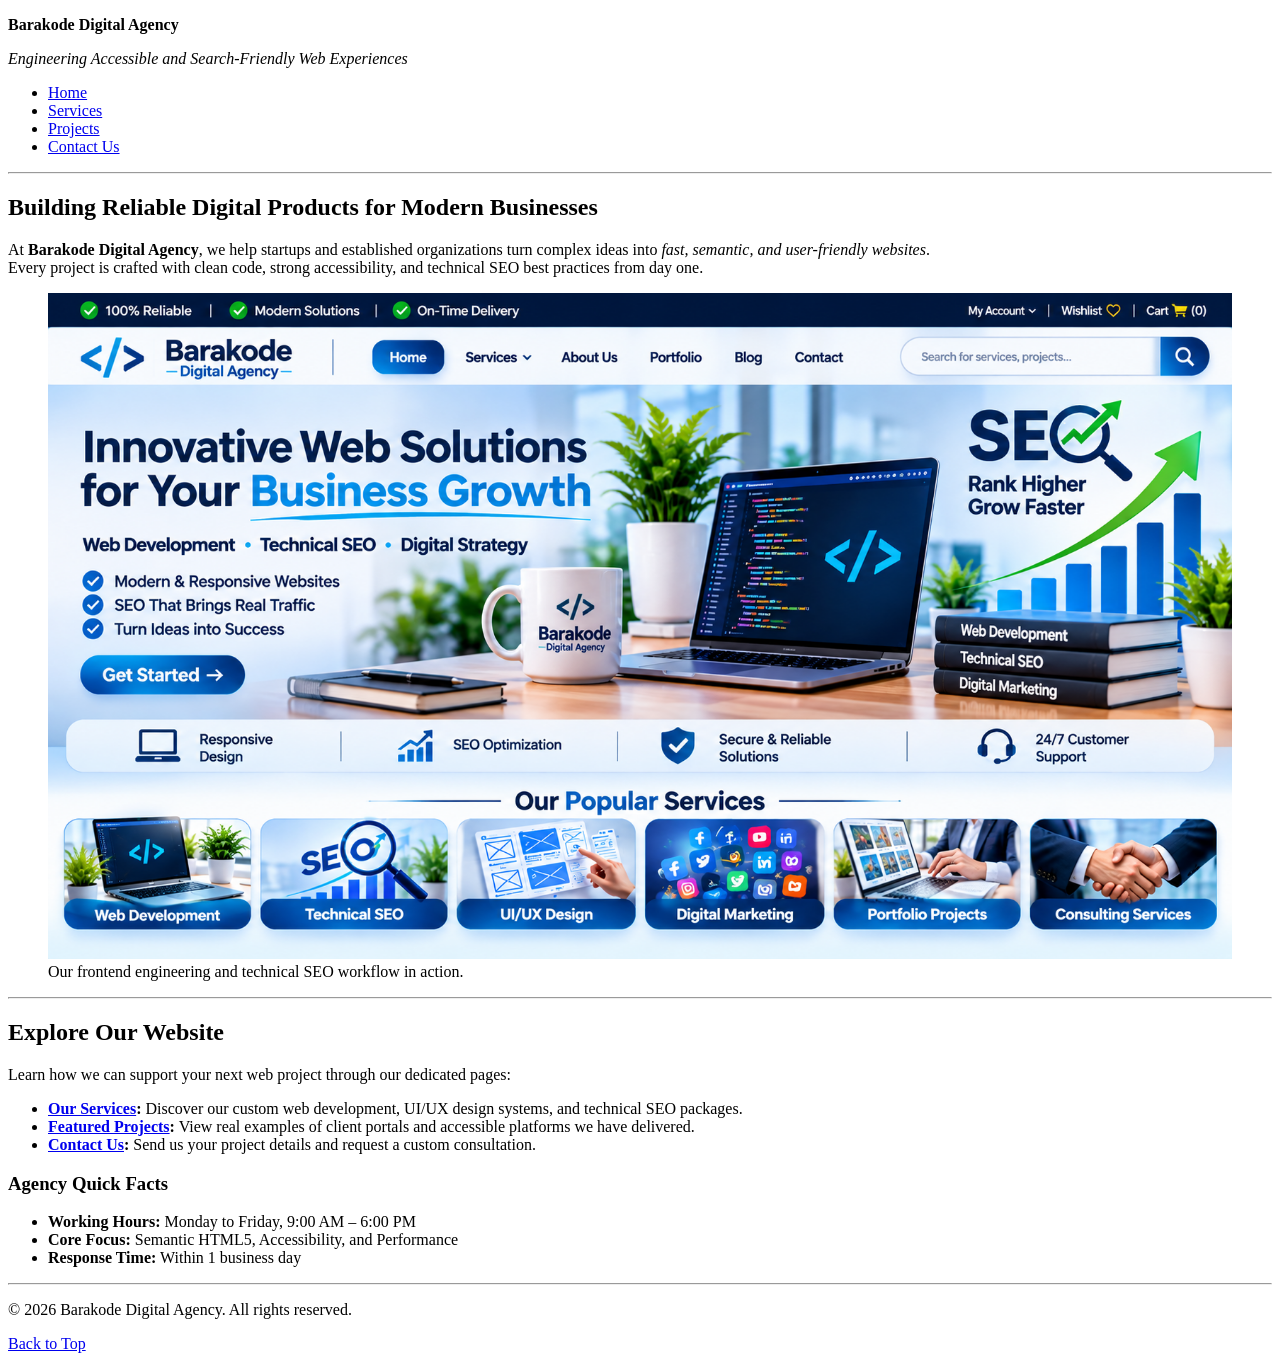
<file: day 05 HTML Assignment/index.html>
<!DOCTYPE html>
<html lang="en">

<head>
    <meta charset="UTF-8">
    <meta name="viewport" content="width=device-width, initial-scale=1.0">
    <meta name="description"
        content="Welcome to Barakode Digital Agency. We build accessible websites, modern user interfaces, and search-friendly web architectures.">
    <title>Home | Barakode Digital Agency</title>
</head>

<body>
    <header id="top">
        <p><strong>Barakode Digital Agency</strong></p>
        <p><em>Engineering Accessible and Search-Friendly Web Experiences</em></p>
        <nav aria-label="Main Navigation">
            <ul>
                <li><a href="index.html">Home</a></li>
                <li><a href="services.html">Services</a></li>
                <li><a href="projects.html">Projects</a></li>
                <li><a href="contact.html">Contact Us</a></li>
            </ul>
        </nav>
    </header>

    <hr>

    <main>
        <section>
            <h1>Building Reliable Digital Products for Modern Businesses</h1>
            <p>
                At <strong>Barakode Digital Agency</strong>, we help startups and established organizations turn complex
                ideas into <em>fast, semantic, and user-friendly websites</em>.<br>
                Every project is crafted with clean
                code, strong accessibility, and technical SEO best practices from day one.
            </p>

        <figure>
            <img
                src="images/home.png"
                srcset="images/home.png 480w, images/home.png 600w"
                sizes="(max-width: 600px) 100vw, 800px"
                alt="Barakode Digital Agency web engineering team collaborating on website architecture"
                width="100%">
            <figcaption>Our frontend engineering and technical SEO workflow in action. </figcaption>
        </figure>

        </section>

        <hr>

        <section>
            <h2>Explore Our Website</h2>
            <p>Learn how we can support your next web project through our dedicated pages:</p>
            <ul>
                <li>
                    <strong><a href="services.html">Our Services</a>:</strong> Discover our custom web development,
                    UI/UX design systems, and technical SEO packages.
                </li>
                <li>
                    <strong><a href="projects.html">Featured Projects</a>:</strong> View real examples of client portals
                    and accessible platforms we have delivered.
                </li>
                <li>
                    <strong><a href="contact.html">Contact Us</a>:</strong> Send us your project details and request a
                    custom consultation.
                </li>
            </ul>
        </section>

        <aside>
            <h3>Agency Quick Facts</h3>
            <ul>
                <li><strong>Working Hours:</strong> Monday to Friday, 9:00 AM – 6:00 PM</li>
                <li><strong>Core Focus:</strong> Semantic HTML5, Accessibility, and Performance</li>
                <li><strong>Response Time:</strong> Within 1 business day</li>
            </ul>
        </aside>
    </main>

    <hr>

    <footer>
        <p>&copy; 2026 Barakode Digital Agency. All rights reserved.</p>
        <p><a href="#top">Back to Top</a></p>
    </footer>
</body>

</html>
</file>
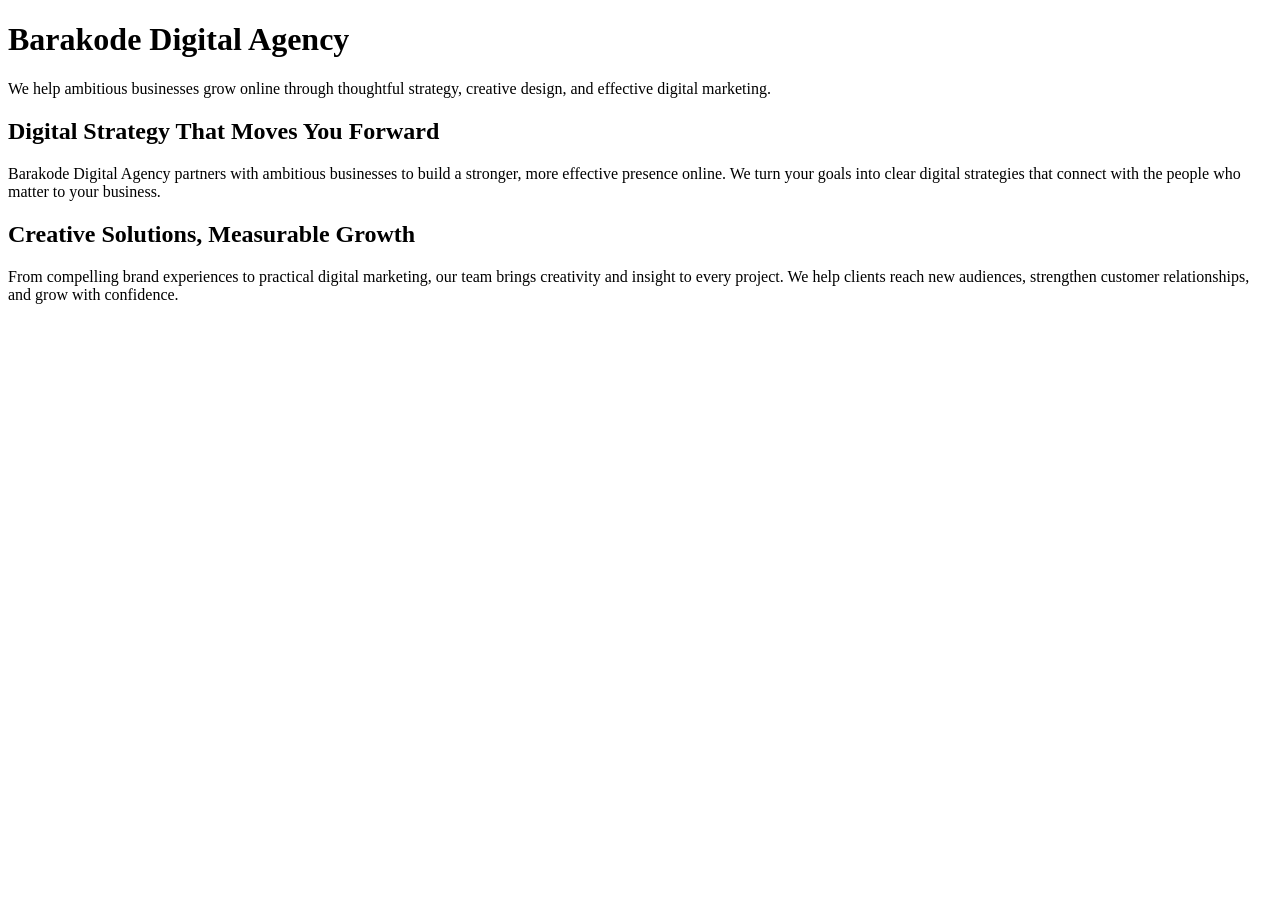
<file: day-01/index.html>
<!DOCTYPE html>

<html lang="en">

<head>
    <meta charset="UTF-8">
    
    <meta name="viewport" content="width=device-width, initial-scale=1.0">
    
    <title>Barakode Digital Agency | Digital Growth</title>
    
    <meta name="description" content="Barakode Digital Agency helps businesses grow online with thoughtful strategy, creative design, and effective digital marketing.">
</head>

<body>
    <h1>Barakode Digital Agency</h1>
    
    <p>We help ambitious businesses grow online through thoughtful strategy, creative design, and effective digital marketing.</p>
    
    <h2>Digital Strategy That Moves You Forward</h2>
    
    <p>Barakode Digital Agency partners with ambitious businesses to build a stronger, more effective presence online. We turn your goals into clear digital strategies that connect with the people who matter to your business.</p>
    
    <h2>Creative Solutions, Measurable Growth</h2>
    
    <p>From compelling brand experiences to practical digital marketing, our team brings creativity and insight to every project. We help clients reach new audiences, strengthen customer relationships, and grow with confidence.</p>
</body>
</html>
</file>
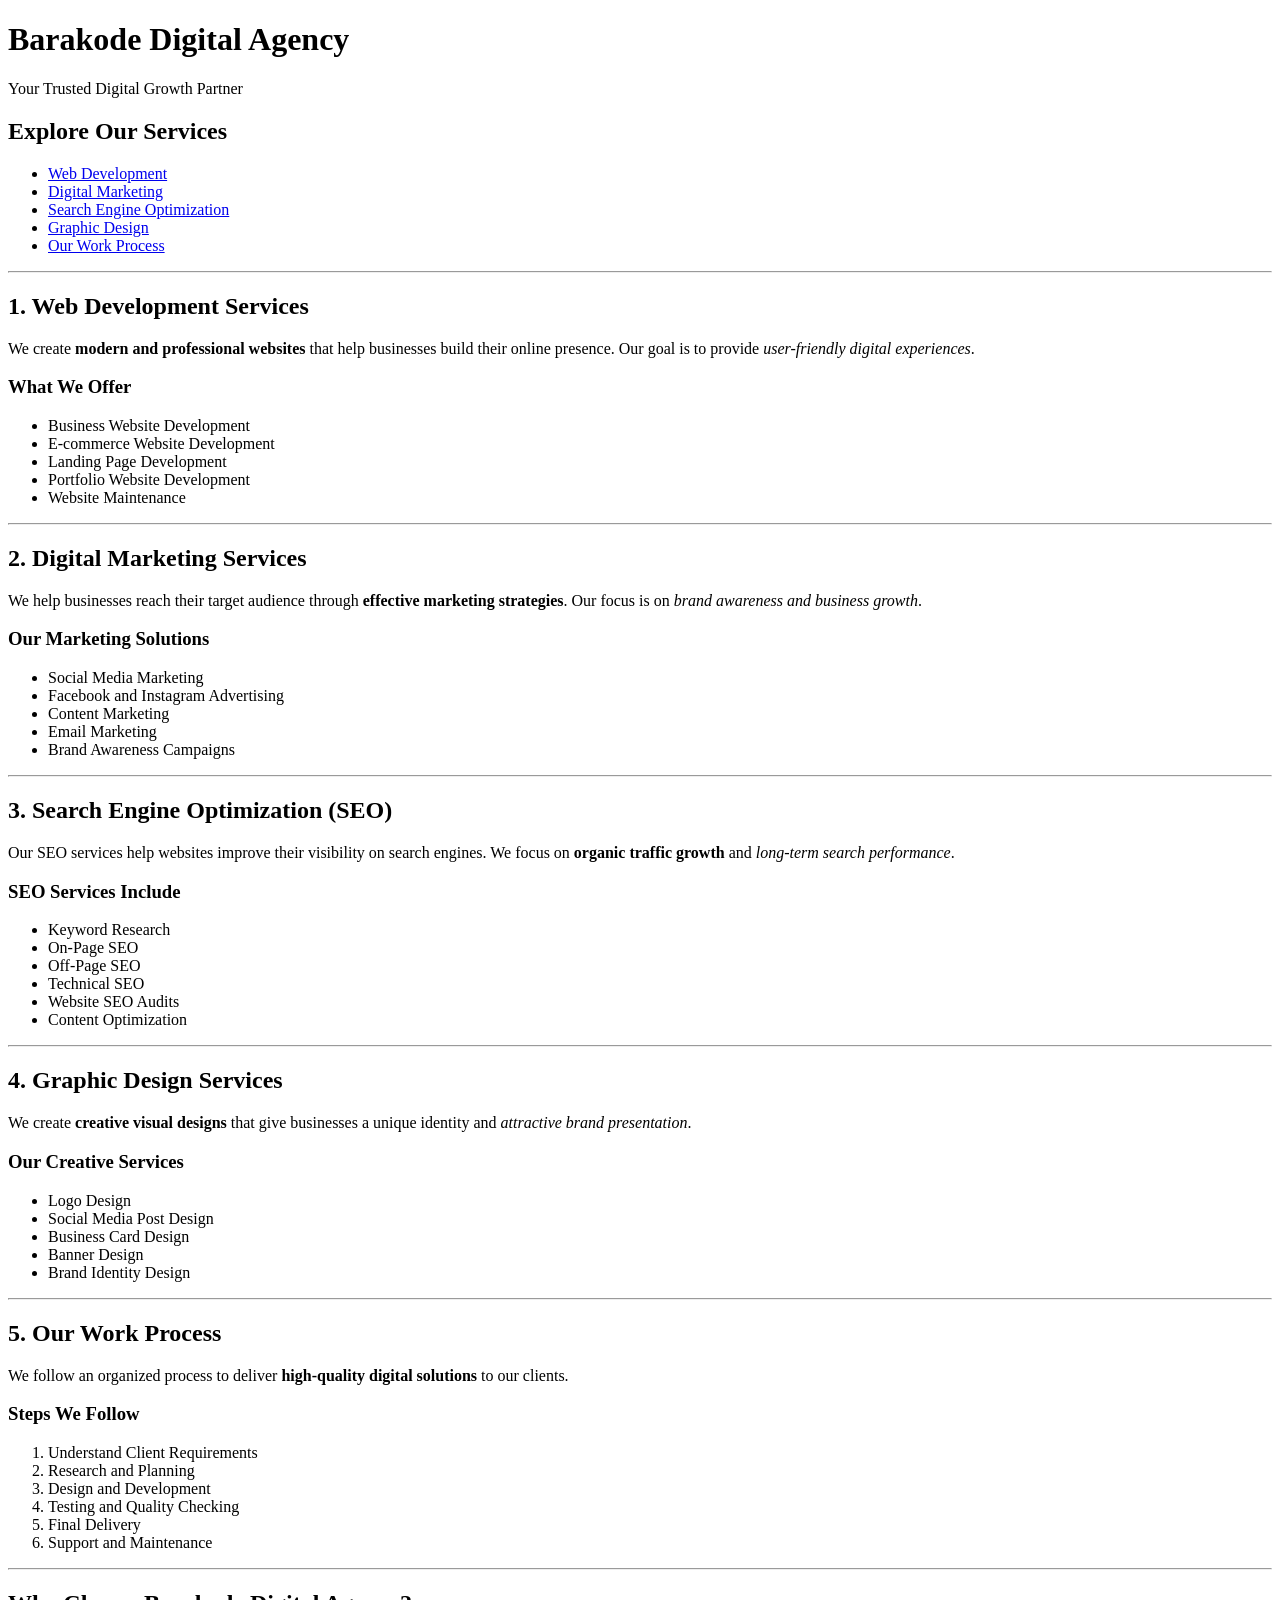
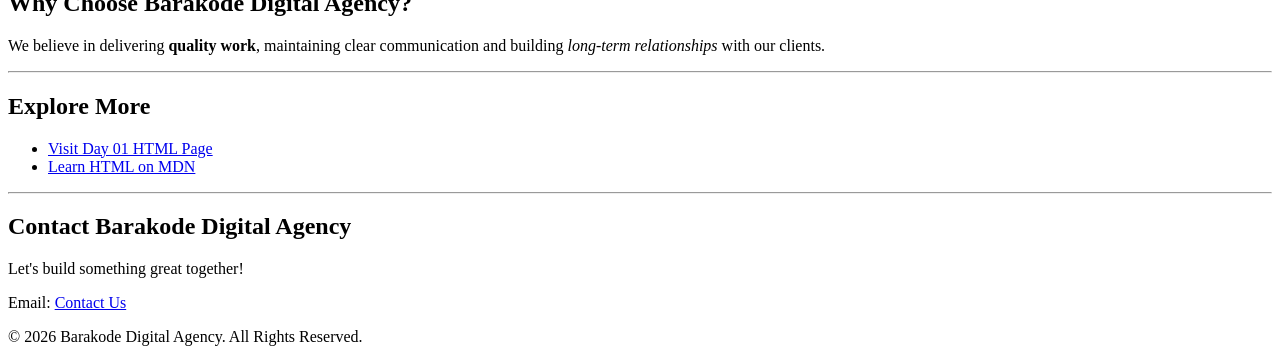
<file: day-02/index.html>
<!DOCTYPE html>
<html lang="en">

<head>

    <meta charset="UTF-8">

    <meta name="viewport" content="width=device-width, initial-scale=1.0">

    <title>Our Services | Barakode Digital Agency</title>

    <meta name="description" content="Explore professional web development, SEO, digital marketing and graphic design services offered by Barakode Digital Agency.">

</head>

<body>

    <header>

        <h1>Barakode Digital Agency</h1>

        <p>Your Trusted Digital Growth Partner</p>


        <nav>

            <h2>Explore Our Services</h2>

            <ul>

                <li><a href="#web-dev">Web Development</a></li>

                <li><a href="#digital-marketing">Digital Marketing</a></li>

                <li><a href="#seo">Search Engine Optimization</a></li>

                <li><a href="#graphic-design">Graphic Design</a></li>

                <li><a href="#our-process">Our Work Process</a></li>

            </ul>

        </nav>

        <hr>

    </header>


    <main>


        <section id="web-dev">

            <h2>1. Web Development Services</h2>

            <p>
                We create <strong>modern and professional websites</strong>
                that help businesses build their online presence.
                Our goal is to provide <em>user-friendly digital experiences</em>.
            </p>


            <h3>What We Offer</h3>

            <ul>

                <li>Business Website Development</li>

                <li>E-commerce Website Development</li>

                <li>Landing Page Development</li>

                <li>Portfolio Website Development</li>

                <li>Website Maintenance</li>

            </ul>

        </section>

        <hr>


        <section id="digital-marketing">

            <h2>2. Digital Marketing Services</h2>

            <p>
                We help businesses reach their target audience through
                <strong>effective marketing strategies</strong>.
                Our focus is on <em>brand awareness and business growth</em>.
            </p>

            <h3>Our Marketing Solutions</h3>

            <ul>

                <li>Social Media Marketing</li>

                <li>Facebook and Instagram Advertising</li>

                <li>Content Marketing</li>

                <li>Email Marketing</li>

                <li>Brand Awareness Campaigns</li>

            </ul>

        </section>

        <hr>


        <section id="seo">

            <h2>3. Search Engine Optimization (SEO)</h2>

            <p>
                Our SEO services help websites improve their visibility
                on search engines. We focus on
                <strong>organic traffic growth</strong> and
                <em>long-term search performance</em>.
            </p>

            <h3>SEO Services Include</h3>

            <ul>

                <li>Keyword Research</li>

                <li>On-Page SEO</li>

                <li>Off-Page SEO</li>

                <li>Technical SEO</li>

                <li>Website SEO Audits</li>

                <li>Content Optimization</li>

            </ul>

        </section>

        <hr>


        <section id="graphic-design">

            <h2>4. Graphic Design Services</h2>

            <p>
                We create <strong>creative visual designs</strong>
                that give businesses a unique identity and
                <em>attractive brand presentation</em>.
            </p>

            <h3>Our Creative Services</h3>

            <ul>

                <li>Logo Design</li>

                <li>Social Media Post Design</li>

                <li>Business Card Design</li>

                <li>Banner Design</li>

                <li>Brand Identity Design</li>

            </ul>

        </section>

        <hr>


        <section id="our-process">

            <h2>5. Our Work Process</h2>

            <p>
                We follow an organized process to deliver
                <strong>high-quality digital solutions</strong>
                to our clients.
            </p>

            <h3>Steps We Follow</h3>

            <ol>

                <li>Understand Client Requirements</li>

                <li>Research and Planning</li>

                <li>Design and Development</li>

                <li>Testing and Quality Checking</li>

                <li>Final Delivery</li>

                <li>Support and Maintenance</li>

            </ol>

        </section>

        <hr>


        <section>

            <h2>Why Choose Barakode Digital Agency?</h2>

            <p>
                We believe in delivering <strong>quality work</strong>,
                maintaining clear communication and building
                <em>long-term relationships</em> with our clients.
            </p>

        </section>

        <hr>


        <section>

            <h2>Explore More</h2>

            <ul>

                <li>
                    <a href="../day-01/index.html">
                        Visit Day 01 HTML Page
                    </a>
                </li>

                <li>
                    <a href="https://developer.mozilla.org/en-US/docs/Web/HTML"
                       target="_blank"
                       rel="noopener noreferrer">
                        Learn HTML on MDN
                    </a>
                </li>

            </ul>

        </section>

    </main>


    <footer>

        <hr>

        <h2>Contact Barakode Digital Agency</h2>

        <p>
            Let's build something great together!
        </p>

        <p>
            Email:
            <a href="mailto:info@barakode.com">
                Contact Us
            </a>
        </p>

        <p>
            &copy; 2026 Barakode Digital Agency.
            All Rights Reserved.
        </p>

    </footer>

</body>

</html>
</file>
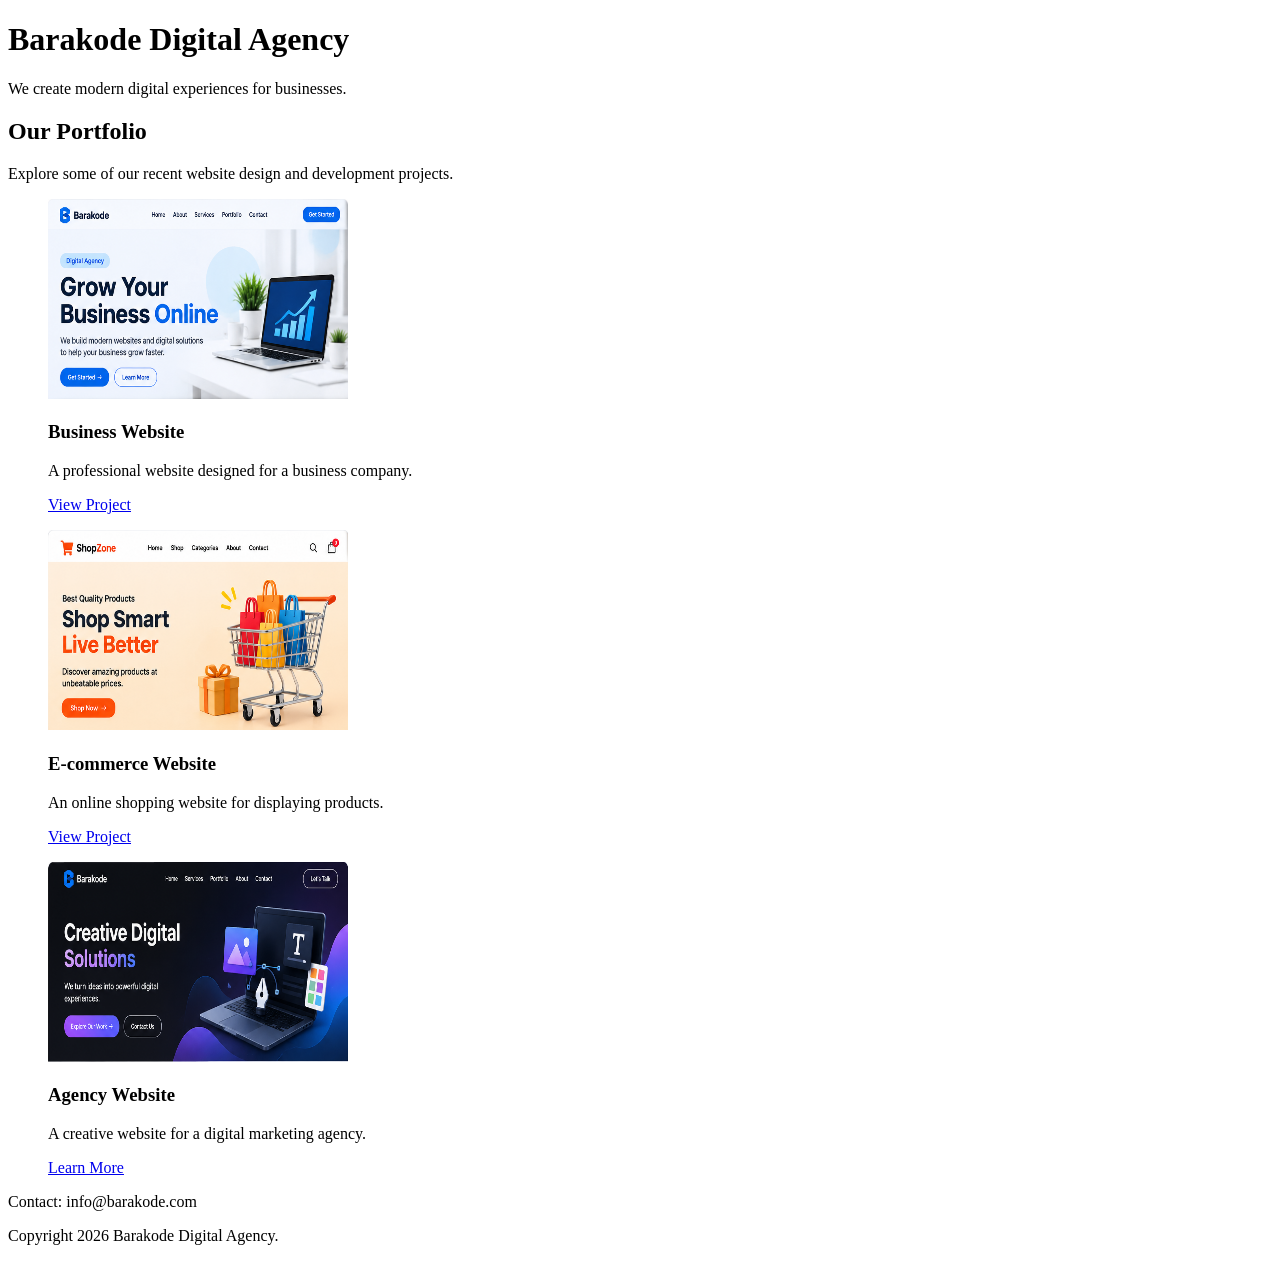
<file: day-03/index.html>
<!DOCTYPE html>
<html lang="en">

<head>
    <meta charset="UTF-8">
    <meta name="viewport" content="width=device-width, initial-scale=1.0">

    <title>Our Portfolio | Barakode Digital Agency</title>

    <meta name="description"
        content="Explore website design and development projects by Barakode Digital Agency.">

</head>

<body>

    <!-- Roman Urdu: Header mein agency ka naam aur page ka introduction hai. -->
    <header>

        <h1>Barakode Digital Agency</h1>

        <p>We create modern digital experiences for businesses.</p>

    </header>


    <!-- Roman Urdu: Main mein webpage ka main content rakha jata hai. -->
    <main>

        <!-- Roman Urdu: Ye portfolio ka main section hai. -->
        <section>

            <h2>Our Portfolio</h2>

            <p>
                Explore some of our recent website design
                and development projects.
            </p>


            <!-- Roman Urdu: Figure image aur uske caption ko group karta hai. -->
            <figure>

                <img
                    src="images/project-1.png"
                    alt="Screenshot of a modern business website homepage"
                    width="300"
                    height="200"
                >

                <figcaption>
                    <h3>Business Website</h3>

                    <p>
                        A professional website designed
                        for a business company.
                    </p>

                    <a href="../day-01/index.html">
                        View Project
                    </a>
                </figcaption>

            </figure>


            <!-- Roman Urdu: Ye doosra portfolio project hai. -->
            <figure>

                <img
                    src="images/project-2.png"
                    alt="Screenshot of an online shopping website"
                    width="300"
                    height="200"
                >

                <figcaption>
                    <h3>E-commerce Website</h3>

                    <p>
                        An online shopping website
                        for displaying products.
                    </p>

                    <a href="../day-02/index.html">
                        View Project
                    </a>
                </figcaption>

            </figure>


            <!-- Roman Urdu: Ye teesra portfolio project hai. -->
            <figure>

                <img
                    src="images/project-3.png"
                    alt="Screenshot of a creative digital agency website"
                    width="300"
                    height="200"
                >

                <figcaption>
                    <h3>Agency Website</h3>

                    <p>
                        A creative website for a digital
                        marketing agency.
                    </p>

                    <a href="https://developer.mozilla.org/en-US/docs/Web/HTML"
                       target="_blank"
                       rel="noopener noreferrer">
                        Learn More
                    </a>
                </figcaption>

            </figure>

        </section>

    </main>


    <!-- Roman Urdu: Footer webpage ke end mein contact information deta hai. -->
    <footer>

        <p>Contact: info@barakode.com</p>

        <p>Copyright 2026 Barakode Digital Agency.</p>

    </footer>

</body>

</html>
</file>
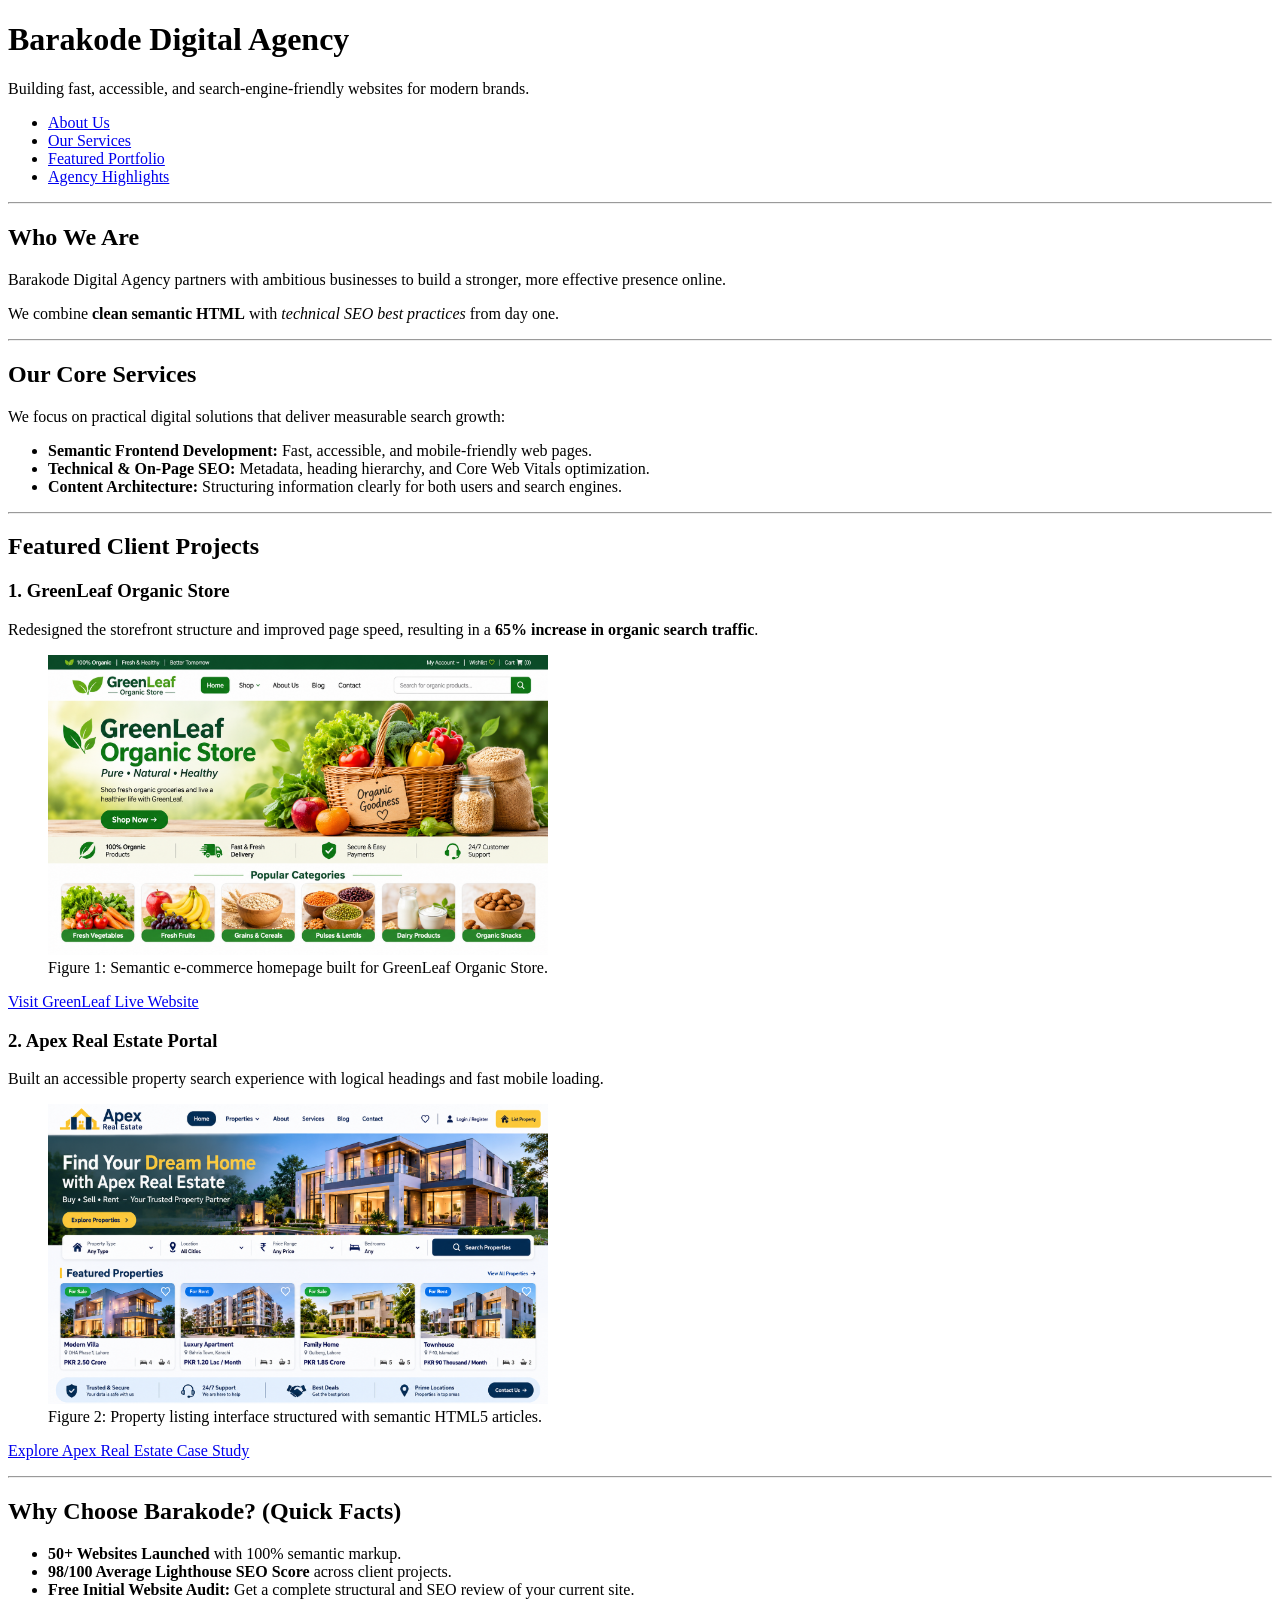
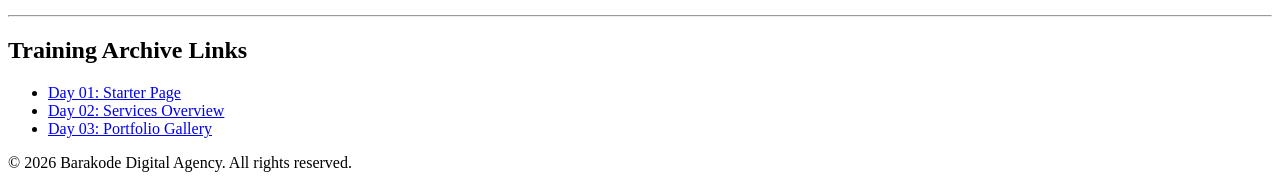
<file: day-04/index.html>
<!DOCTYPE html>
<html lang="en">
<head>
    <meta charset="UTF-8">
    <meta name="viewport" content="width=device-width, initial-scale=1.0">
    <title>Barakode Digital Agency | Semantic Web &amp; SEO Solutions</title>
    <meta name="description" content="Barakode Digital Agency builds accessible, semantic websites and data-driven SEO strategies to help businesses grow online.">
</head>
<body>

    <header>
        <h1>Barakode Digital Agency</h1>
        <p>Building fast, accessible, and search-engine-friendly websites for modern brands.</p>

        <nav aria-label="Main Navigation">
            <ul>
                <li><a href="#about">About Us</a></li>
                <li><a href="#services">Our Services</a></li>
                <li><a href="#portfolio">Featured Portfolio</a></li>
                <li><a href="#agency-stats">Agency Highlights</a></li>
            </ul>
        </nav>
    </header>
    <hr>
    <main>

        <section id="about">
            <h2>Who We Are</h2>
            <p> Barakode Digital Agency partners with ambitious businesses to build a stronger, more effective presence online.</p>
            <p>We combine <strong>clean semantic HTML</strong> with <em>technical SEO best practices</em> from day one.</p>
        </section>
        <hr>
        <section id="services">
            <h2>Our Core Services</h2>
            <p>We focus on practical digital solutions that deliver measurable search growth:</p>
            <ul>
                <li><strong>Semantic Frontend Development:</strong> Fast, accessible, and mobile-friendly web pages.</li>
                <li><strong>Technical &amp; On-Page SEO:</strong> Metadata, heading hierarchy, and Core Web Vitals optimization.</li>
                <li><strong>Content Architecture:</strong> Structuring information clearly for both users and search engines.</li>
            </ul>
        </section>
        <hr>
        <section id="portfolio">
            <h2>Featured Client Projects</h2>

            <article>
                <h3>1. GreenLeaf Organic Store</h3>
                <p>Redesigned the storefront structure and improved page speed, resulting in a <strong>65% increase in organic search traffic</strong>.</p>
                <figure>
                    <img src="images/project-1.png" alt="GreenLeaf Organic Store clean e-commerce homepage showing organic groceries and search bar" width="500" height="300" loading="lazy">
                    <figcaption>Figure 1: Semantic e-commerce homepage built for GreenLeaf Organic Store.</figcaption>
                </figure>
                <p><a href="https://wholefoodsmarket.com" target="_blank" rel="noopener noreferrer">Visit GreenLeaf Live Website</a></p>
            </article>

            <article>
                <h3>2. Apex Real Estate Portal</h3>
                <p>Built an accessible property search experience with logical headings and fast mobile loading.</p>
                <figure>
                    <img src="images/project-2.png" alt="Apex Real Estate Portal interface displaying modern residential property listings and location filters" width="500" height="300" loading="lazy">
                    <figcaption>Figure 2: Property listing interface structured with semantic HTML5 articles.</figcaption>
                </figure>
                <p><a href="https://zillow.com" target="_blank" rel="noopener noreferrer">Explore Apex Real Estate Case Study</a></p>
            </article>
        </section>
        <hr>
        <aside id="agency-stats">
            <h2>Why Choose Barakode? (Quick Facts)</h2>
            <ul>
                <li><strong>50+ Websites Launched</strong> with 100% semantic markup.</li>
                <li><strong>98/100 Average Lighthouse SEO Score</strong> across client projects.</li>
                <li><strong>Free Initial Website Audit:</strong> Get a complete structural and SEO review of your current site.</li>
            </ul>
        </aside>

    </main>
    <hr>
    <footer>
        <h2>Training Archive Links</h2>
        <ul>
            <li><a href="../day-01/index.html">Day 01: Starter Page</a></li>
            <li><a href="../day-02/index.html">Day 02: Services Overview</a></li>
            <li><a href="../day-03/index.html">Day 03: Portfolio Gallery</a></li>
        </ul>
        <p>&copy; 2026 Barakode Digital Agency. All rights reserved.</p>
    </footer>

</body>
</html>
</file>
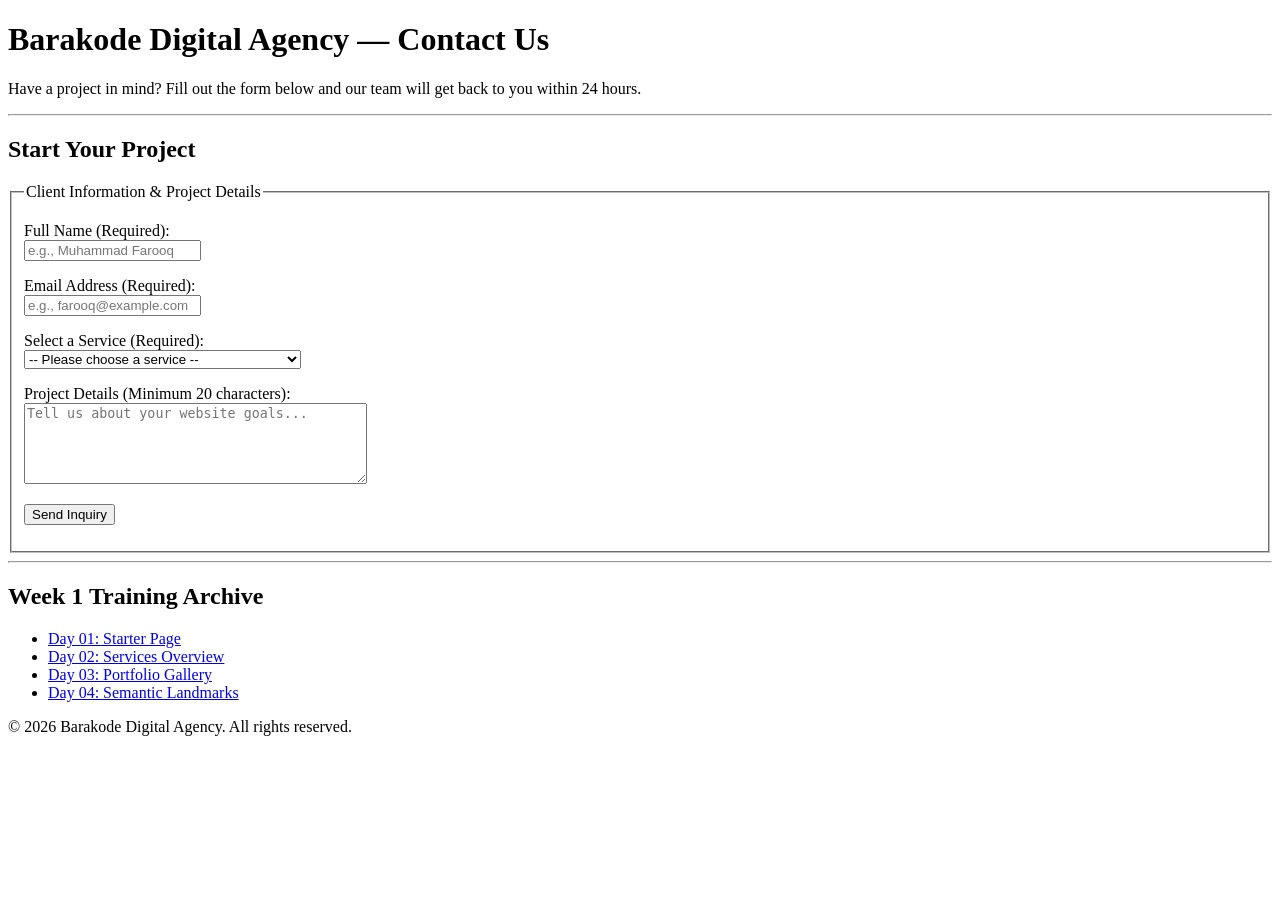
<file: day-05/index.html>
<!DOCTYPE html>
<html lang="en">
<head>
    <meta charset="UTF-8">
    <meta name="viewport" content="width=device-width, initial-scale=1.0">
    <title>Contact Us | Barakode Digital Agency</title>
    <meta name="description" content="Get in touch with Barakode Digital Agency for semantic web development and technical SEO services.">
</head>
<body>

    <header>
        <h1>Barakode Digital Agency — Contact Us</h1>
        <p>Have a project in mind? Fill out the form below and our team will get back to you within 24 hours.</p>
    </header>

    <hr>

    <main>
        <section>
            <h2>Start Your Project</h2>

            <form action="#" method="POST">
                <fieldset>
                    <legend>Client Information &amp; Project Details</legend>

                    <p>
                        <label for="full-name">Full Name (Required):</label><br>
                        <input type="text" id="full-name" name="fullName" placeholder="e.g., Muhammad Farooq" required minlength="3">
                    </p>

                    <p>
                        <label for="email-address">Email Address (Required):</label><br>
                        <input type="email" id="email-address" name="emailAddress" placeholder="e.g., farooq@example.com" required>
                    </p>

                    <p>
                        <label for="service-select">Select a Service (Required):</label><br>
                        <select id="service-select" name="selectedService" required>
                            <option value="">-- Please choose a service --</option>
                            <option value="web-development">Semantic Frontend Web Development</option>
                            <option value="technical-seo">Technical &amp; On-Page SEO Audit</option>
                            <option value="full-package">Complete Website + SEO Growth Package</option>
                        </select>
                    </p>

                    <p>
                        <label for="project-message">Project Details (Minimum 20 characters):</label><br>
                        <textarea id="project-message" name="projectMessage" rows="5" cols="40" placeholder="Tell us about your website goals..." required minlength="20"></textarea>
                    </p>

                    <p>
                        <button type="submit">Send Inquiry</button>
                    </p>
                </fieldset>
            </form>
        </section>
    </main>

    <hr>

    <footer>
        <h2>Week 1 Training Archive</h2>
        <ul>
            <li><a href="../day-01/index.html">Day 01: Starter Page</a></li>
            <li><a href="../day-02/index.html">Day 02: Services Overview</a></li>
            <li><a href="../day-03/index.html">Day 03: Portfolio Gallery</a></li>
            <li><a href="../day-04/index.html">Day 04: Semantic Landmarks</a></li>
        </ul>
        <p>&copy; 2026 Barakode Digital Agency. All rights reserved.</p>
    </footer>

</body>
</html>
</file>
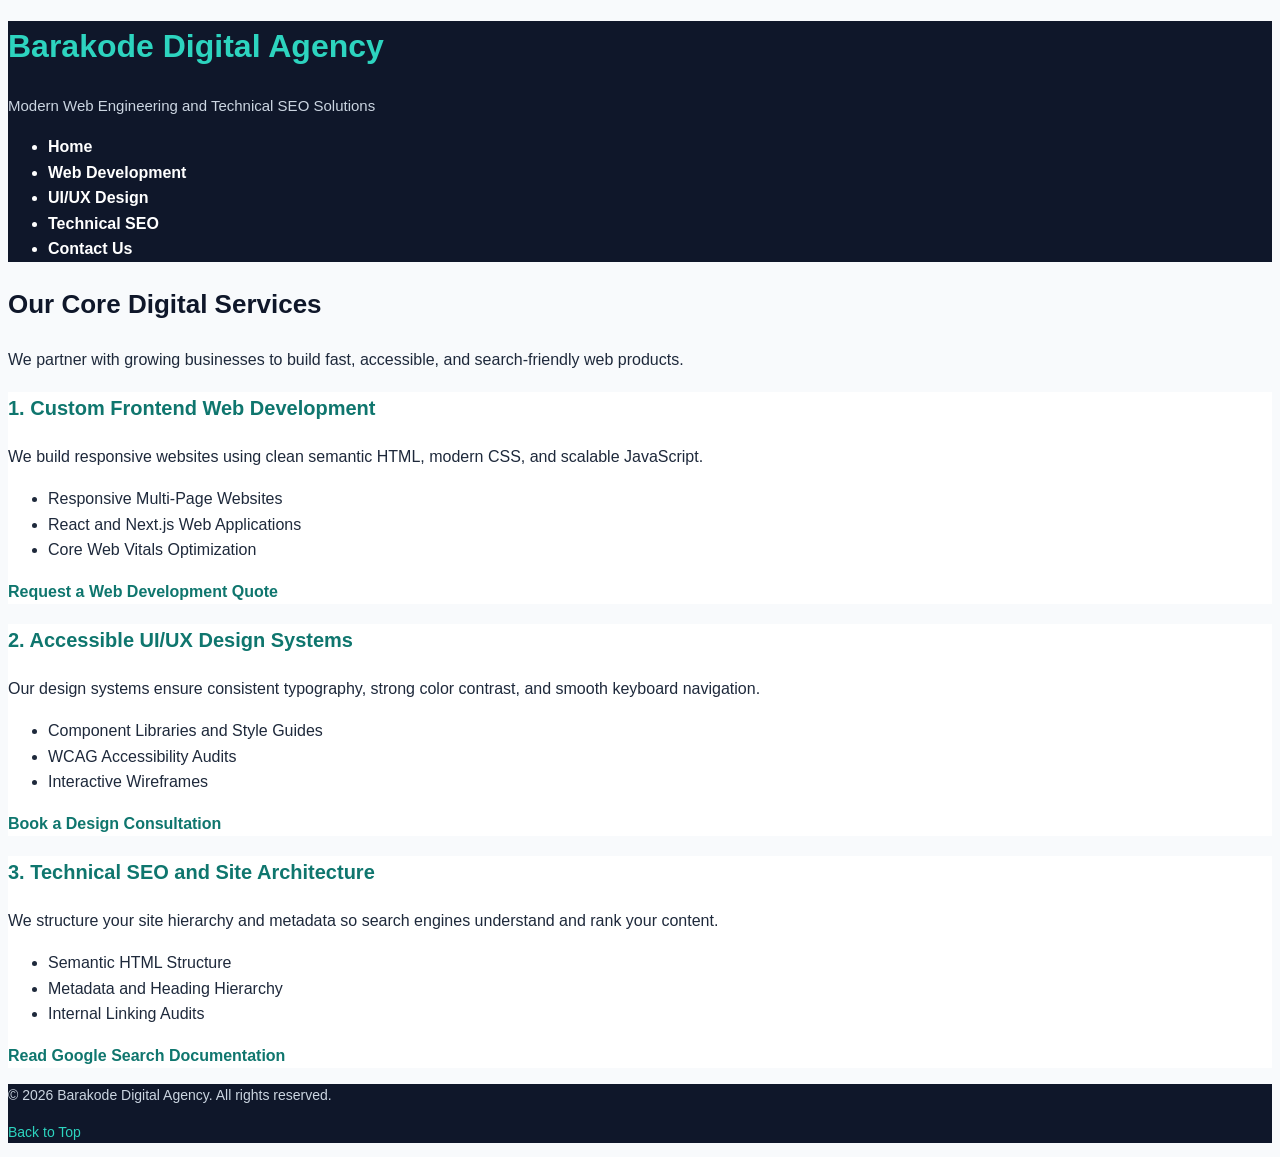
<file: day-06/index.html>
<!DOCTYPE html>
<html lang="en">
<head>
  <meta charset="UTF-8">
  <meta name="viewport" content="width=device-width, initial-scale=1.0">
  <meta name="description" content="Explore web development, UI/UX design, and technical SEO services offered by Barakode Digital Agency.">
  <title>Services | Barakode Digital Agency</title>
  <link rel="stylesheet" href="style.css">
</head>
<body>
  <header id="main-header">
    <h1 class="brand-name">Barakode Digital Agency</h1>
    <p class="tagline">Modern Web Engineering and Technical SEO Solutions</p>
    <nav aria-label="Main Navigation">
      <ul>
        <li><a href="../day-04/index.html">Home</a></li>
        <li><a href="#web-dev">Web Development</a></li>
        <li><a href="#ui-ux">UI/UX Design</a></li>
        <li><a href="#tech-seo">Technical SEO</a></li>
        <li><a href="../day-05/index.html">Contact Us</a></li>
      </ul>
    </nav>
  </header>

  <main>
    <section>
      <h2>Our Core Digital Services</h2>
      <p>We partner with growing businesses to build fast, accessible, and search-friendly web products.</p>
    </section>

    <section id="web-dev" class="service-section">
      <h3>1. Custom Frontend Web Development</h3>
      <p>We build responsive websites using clean semantic HTML, modern CSS, and scalable JavaScript.</p>
      <ul>
        <li>Responsive Multi-Page Websites</li>
        <li>React and Next.js Web Applications</li>
        <li>Core Web Vitals Optimization</li>
      </ul>
      <p><a class="cta-link" href="../day-05/index.html">Request a Web Development Quote</a></p>
    </section>

    <section id="ui-ux" class="service-section">
      <h3>2. Accessible UI/UX Design Systems</h3>
      <p>Our design systems ensure consistent typography, strong color contrast, and smooth keyboard navigation.</p>
      <ul>
        <li>Component Libraries and Style Guides</li>
        <li>WCAG Accessibility Audits</li>
        <li>Interactive Wireframes</li>
      </ul>
      <p><a class="cta-link" href="../day-05/index.html">Book a Design Consultation</a></p>
    </section>

    <section id="tech-seo" class="service-section">
      <h3>3. Technical SEO and Site Architecture</h3>
      <p>We structure your site hierarchy and metadata so search engines understand and rank your content.</p>
      <ul>
        <li>Semantic HTML Structure</li>
        <li>Metadata and Heading Hierarchy</li>
        <li>Internal Linking Audits</li>
      </ul>
      <p><a class="cta-link" href="https://google.com" target="_blank" rel="noopener noreferrer">Read Google Search Documentation</a></p>
    </section>
  </main>

  <footer id="main-footer">
    <p>&copy; 2026 Barakode Digital Agency. All rights reserved.</p>
    <p><a href="#main-header">Back to Top</a></p>
  </footer>
</body>
</html>
</file>
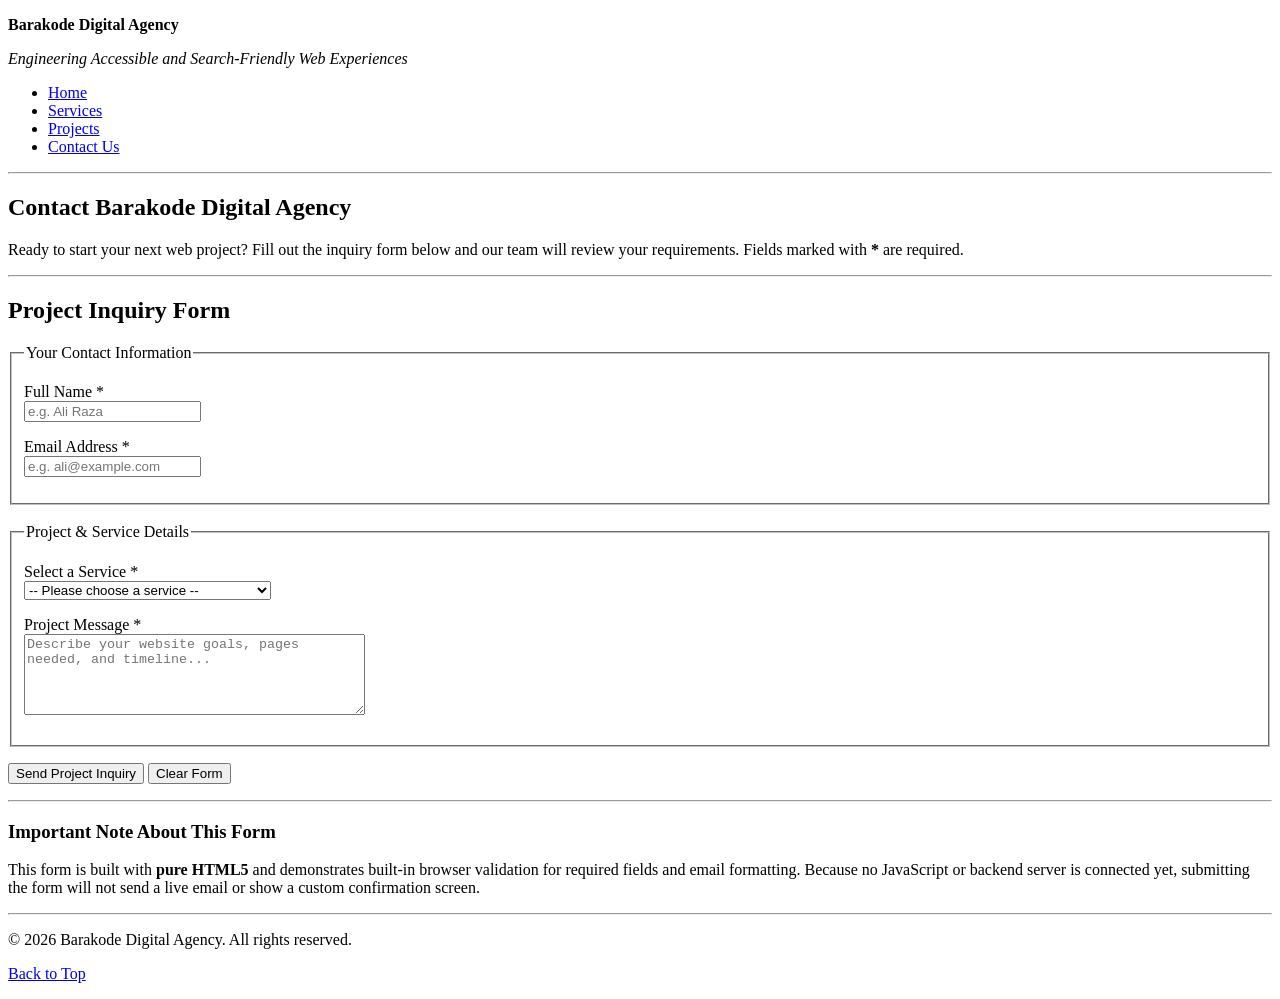
<file: day 05 HTML Assignment/contact.html>
<!DOCTYPE html>
<html lang="en">

<head>
  <meta charset="UTF-8">
  <meta name="viewport" content="width=device-width, initial-scale=1.0">
  <meta name="description" content="Contact Barakode Digital Agency to request a quote for web development, UI/UX design systems, or technical SEO services.">
  <title>Contact Us | Barakode Digital Agency</title>
</head>

<body>
  <header id="top">
    <p><strong>Barakode Digital Agency</strong></p>
    <p><em>Engineering Accessible and Search-Friendly Web Experiences</em></p>
    <nav aria-label="Main Navigation">
      <ul>
        <li><a href="index.html">Home</a></li>
        <li><a href="services.html">Services</a></li>
        <li><a href="projects.html">Projects</a></li>
        <li><a href="contact.html">Contact Us</a></li>
      </ul>
    </nav>
  </header>

  <hr>

  <main>
    <section>
      <h1>Contact Barakode Digital Agency</h1>
      <p>
        Ready to start your next web project? Fill out the inquiry form below and our team will review your requirements. Fields marked with <strong>*</strong> are required.
      </p>
    </section>

    <hr>

    <section aria-labelledby="form-heading">
      <h2 id="form-heading">Project Inquiry Form</h2>

      <form action="#" method="POST">
        <fieldset>
          <legend>Your Contact Information</legend>

          <p>
            <label for="full-name">Full Name *</label><br>
            <input type="text" id="full-name" name="full_name" placeholder="e.g. Ali Raza" required minlength="2">
          </p>

          <p>
            <label for="email-address">Email Address *</label><br>
            <input type="email" id="email-address" name="email_address" placeholder="e.g. ali@example.com" required>
          </p>
        </fieldset>

        <br>

        <fieldset>
          <legend>Project &amp; Service Details</legend>

          <p>
            <label for="service-select">Select a Service *</label><br>
            <select id="service-select" name="service" required>
              <option value="">-- Please choose a service --</option>
              <option value="web-development">Custom Frontend Web Development</option>
              <option value="ui-ux-design">Accessible UI/UX Design Systems</option>
              <option value="technical-seo">Technical SEO &amp; Site Architecture</option>
              <option value="full-website">Complete Website Build (All Services)</option>
            </select>
          </p>

          <p>
            <label for="project-message">Project Message *</label><br>
            <textarea id="project-message" name="project_message" rows="5" cols="40" placeholder="Describe your website goals, pages needed, and timeline..." required minlength="10"></textarea>
          </p>
        </fieldset>

        <p>
          <button type="submit">Send Project Inquiry</button>
          <button type="reset">Clear Form</button>
        </p>
      </form>
    </section>

    <hr>

    <aside>
      <h3>Important Note About This Form</h3>
      <p>
        This form is built with <strong>pure HTML5</strong> and demonstrates built-in browser validation for required fields and email formatting. Because no JavaScript or backend server is connected yet, submitting the form will not send a live email or show a custom confirmation screen.
      </p>
    </aside>
  </main>

  <hr>

  <footer>
    <p>&copy; 2026 Barakode Digital Agency. All rights reserved.</p>
    <p><a href="#top">Back to Top</a></p>
  </footer>
</body>

</html>
</file>
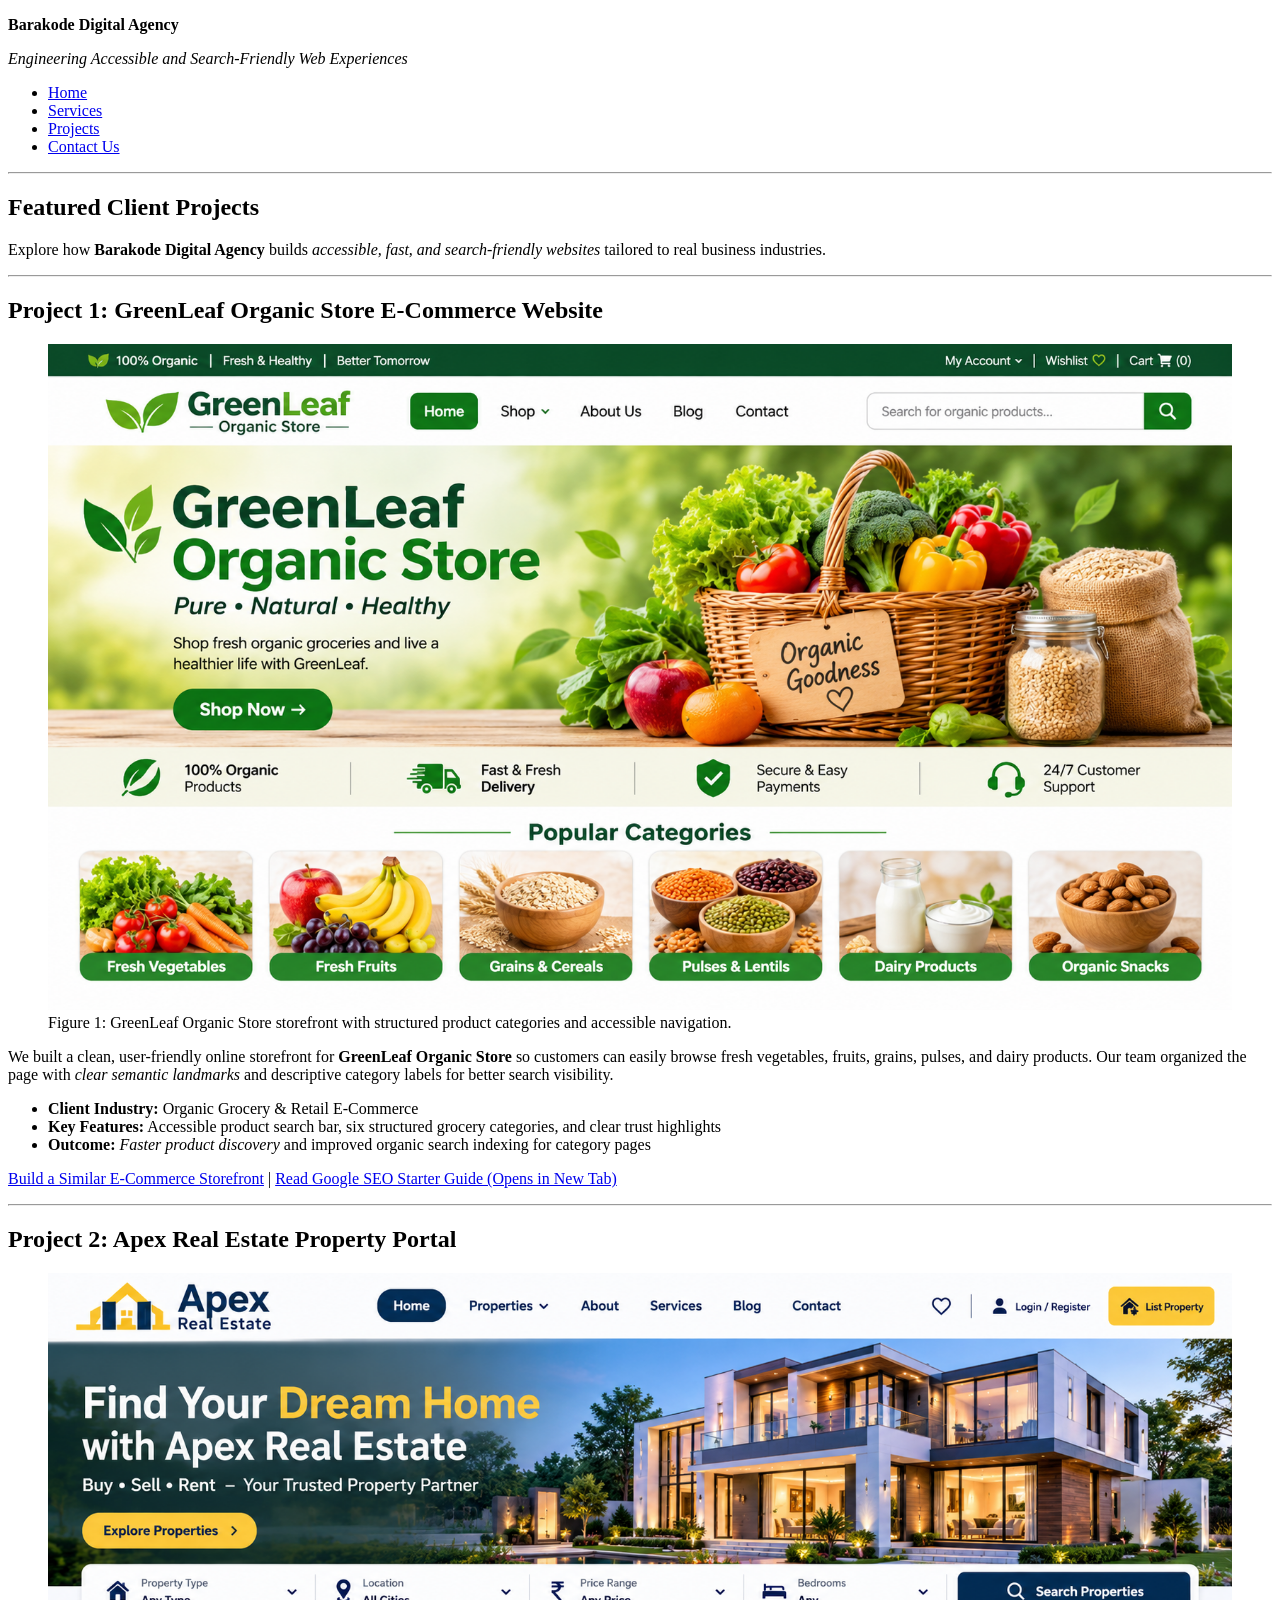
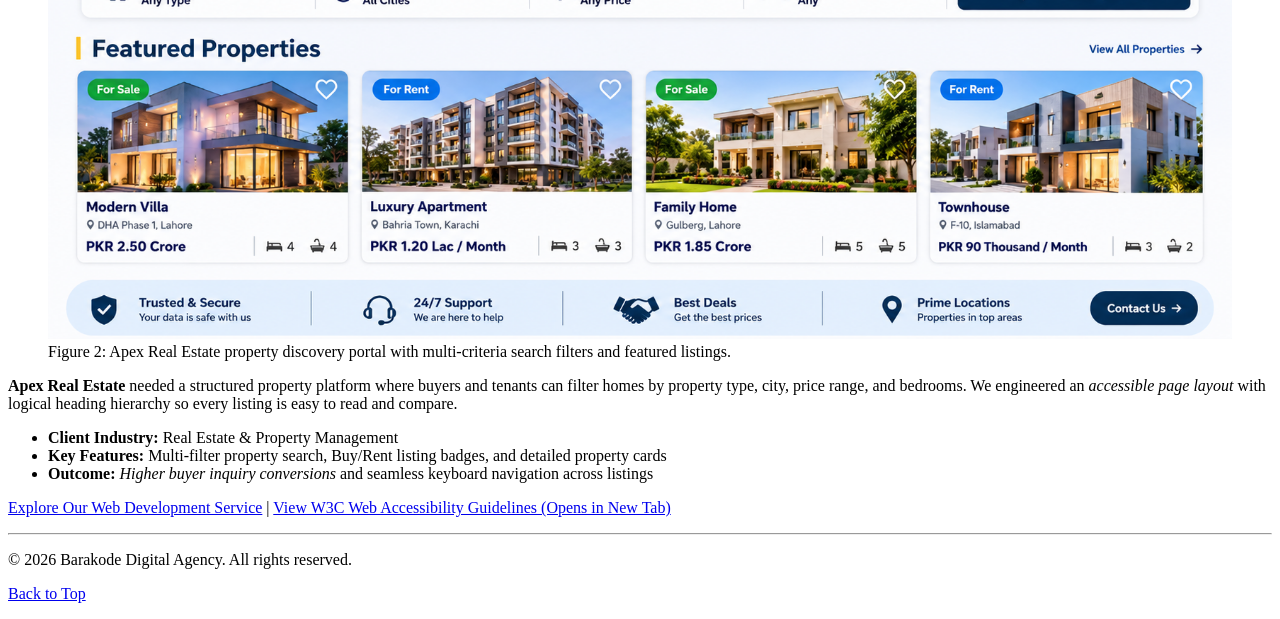
<file: day 05 HTML Assignment/projects.html>
<!DOCTYPE html>
<html lang="en">

<head>
  <meta charset="UTF-8">
  <meta name="viewport" content="width=device-width, initial-scale=1.0">
  <meta name="description" content="View featured web development and technical SEO projects by Barakode Digital Agency, including GreenLeaf Organic Store and Apex Real Estate.">
  <title>Projects | Barakode Digital Agency</title>
</head>

<body>
  <header id="top">
    <p><strong>Barakode Digital Agency</strong></p>
    <p><em>Engineering Accessible and Search-Friendly Web Experiences</em></p>
    <nav aria-label="Main Navigation">
      <ul>
        <li><a href="index.html">Home</a></li>
        <li><a href="services.html">Services</a></li>
        <li><a href="projects.html">Projects</a></li>
        <li><a href="contact.html">Contact Us</a></li>
      </ul>
    </nav>
  </header>

  <hr>

  <main>
    <section>
      <h1>Featured Client Projects</h1>
      <p>
        Explore how <strong>Barakode Digital Agency</strong> builds <em>accessible, fast, and search-friendly websites</em> tailored to real business industries.
      </p>
    </section>

    <hr>

    <article id="project-greenleaf">
      <h2>Project 1: GreenLeaf Organic Store E-Commerce Website</h2>
      <figure>
        <img src="images/project-1.png" width="100%" alt="GreenLeaf Organic Store homepage featuring a fresh vegetable basket banner, navigation bar, search bar, and six popular grocery categories">
        <figcaption>Figure 1: GreenLeaf Organic Store storefront with structured product categories and accessible navigation.</figcaption>
      </figure>
      <p>
        We built a clean, user-friendly online storefront for <strong>GreenLeaf Organic Store</strong> so customers can easily browse fresh vegetables, fruits, grains, pulses, and dairy products. Our team organized the page with <em>clear semantic landmarks</em> and descriptive category labels for better search visibility.
      </p>
      <ul>
        <li><strong>Client Industry:</strong> Organic Grocery &amp; Retail E-Commerce</li>
        <li><strong>Key Features:</strong> Accessible product search bar, six structured grocery categories, and clear trust highlights</li>
        <li><strong>Outcome:</strong> <em>Faster product discovery</em> and improved organic search indexing for category pages</li>
      </ul>
      <p>
        <a href="contact.html">Build a Similar E-Commerce Storefront</a> |
        <a href="https://google.com" target="_blank" rel="noopener noreferrer">Read Google SEO Starter Guide (Opens in New Tab)</a>
      </p>
    </article>

    <hr>

    <article id="project-apex">
      <h2>Project 2: Apex Real Estate Property Portal</h2>
      <figure>
        <img src="images/project-2.png" alt="Apex Real Estate website showing a modern luxury house banner, property search filters for location and price, and featured listings for sale and rent" width="100%" loading="lazy">
        <figcaption>Figure 2: Apex Real Estate property discovery portal with multi-criteria search filters and featured listings.</figcaption>
      </figure>
      <p>
        <strong>Apex Real Estate</strong> needed a structured property platform where buyers and tenants can filter homes by property type, city, price range, and bedrooms. We engineered an <em>accessible page layout</em> with logical heading hierarchy so every listing is easy to read and compare.
      </p>
      <ul>
        <li><strong>Client Industry:</strong> Real Estate &amp; Property Management</li>
        <li><strong>Key Features:</strong> Multi-filter property search, Buy/Rent listing badges, and detailed property cards</li>
        <li><strong>Outcome:</strong> <em>Higher buyer inquiry conversions</em> and seamless keyboard navigation across listings</li>
      </ul>
      <p>
        <a href="services.html#web-development">Explore Our Web Development Service</a> |
        <a href="https://w3.org" target="_blank" rel="noopener noreferrer">View W3C Web Accessibility Guidelines (Opens in New Tab)</a>
      </p>
    </article>
  </main>

  <hr>

  <footer>
    <p>&copy; 2026 Barakode Digital Agency. All rights reserved.</p>
    <p><a href="#top">Back to Top</a></p>
  </footer>
</body>

</html>
</file>
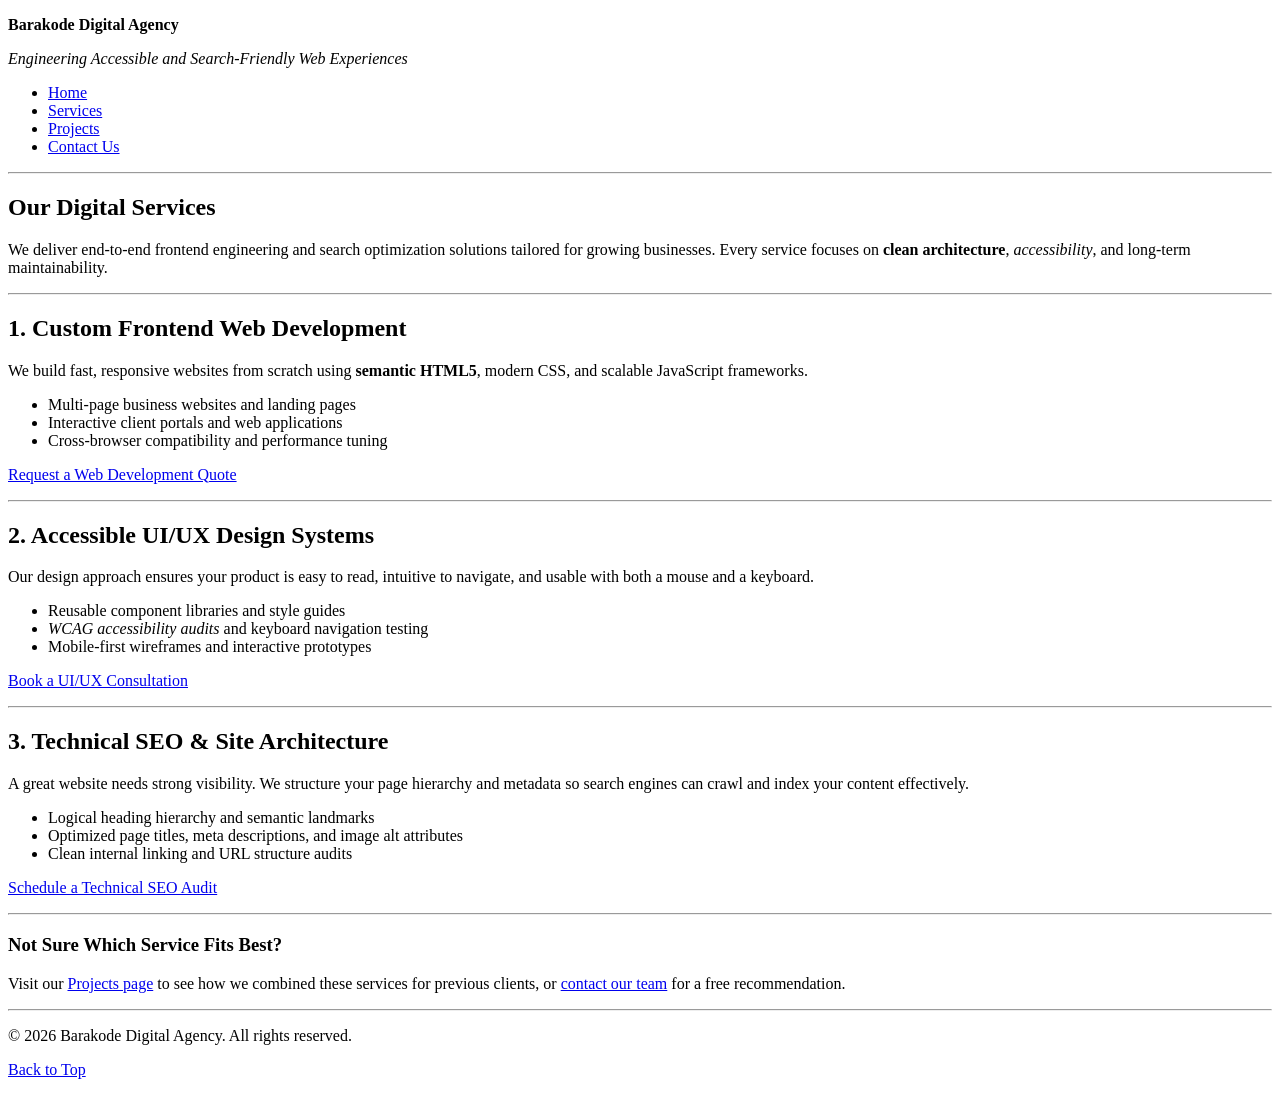
<file: day 05 HTML Assignment/services.html>
<!DOCTYPE html>
<html lang="en">

<head>
  <meta charset="UTF-8">
  <meta name="viewport" content="width=device-width, initial-scale=1.0">
  <meta name="description" content="Explore custom web development, accessible UI/UX design, and technical SEO services offered by Barakode Digital Agency.">
  <title>Services | Barakode Digital Agency</title>
</head>

<body>
  <header id="top">
    <p><strong>Barakode Digital Agency</strong></p>
    <p><em>Engineering Accessible and Search-Friendly Web Experiences</em></p>
    <nav aria-label="Main Navigation">
      <ul>
        <li><a href="index.html">Home</a></li>
        <li><a href="services.html">Services</a></li>
        <li><a href="projects.html">Projects</a></li>
        <li><a href="contact.html">Contact Us</a></li>
      </ul>
    </nav>
  </header>

  <hr>

  <main>
    <section>
      <h1>Our Digital Services</h1>
      <p>
        We deliver end-to-end frontend engineering and search optimization solutions tailored for growing businesses. Every service focuses on <strong>clean architecture</strong>, <em>accessibility</em>, and long-term maintainability.
      </p>
    </section>

    <hr>

    <article id="web-development">
      <h2>1. Custom Frontend Web Development</h2>
      <p>
        We build fast, responsive websites from scratch using <strong>semantic HTML5</strong>, modern CSS, and scalable JavaScript frameworks.
      </p>
      <ul>
        <li>Multi-page business websites and landing pages</li>
        <li>Interactive client portals and web applications</li>
        <li>Cross-browser compatibility and performance tuning</li>
      </ul>
      <p><a href="contact.html">Request a Web Development Quote</a></p>
    </article>

    <hr>

    <article id="ui-ux-design">
      <h2>2. Accessible UI/UX Design Systems</h2>
      <p>
        Our design approach ensures your product is easy to read, intuitive to navigate, and usable with both a mouse and a keyboard.
      </p>
      <ul>
        <li>Reusable component libraries and style guides</li>
        <li><em>WCAG accessibility audits</em> and keyboard navigation testing</li>
        <li>Mobile-first wireframes and interactive prototypes</li>
      </ul>
      <p><a href="contact.html">Book a UI/UX Consultation</a></p>
    </article>

    <hr>

    <article id="technical-seo">
      <h2>3. Technical SEO &amp; Site Architecture</h2>
      <p>
        A great website needs strong visibility. We structure your page hierarchy and metadata so search engines can crawl and index your content effectively.
      </p>
      <ul>
        <li>Logical heading hierarchy and semantic landmarks</li>
        <li>Optimized page titles, meta descriptions, and image alt attributes</li>
        <li>Clean internal linking and URL structure audits</li>
      </ul>
      <p><a href="contact.html">Schedule a Technical SEO Audit</a></p>
    </article>

    <hr>

    <aside>
      <h3>Not Sure Which Service Fits Best?</h3>
      <p>
        Visit our <a href="projects.html">Projects page</a> to see how we combined these services for previous clients, or <a href="contact.html">contact our team</a> for a free recommendation.
      </p>
    </aside>
  </main>

  <hr>

  <footer>
    <p>&copy; 2026 Barakode Digital Agency. All rights reserved.</p>
    <p><a href="#top">Back to Top</a></p>
  </footer>
</body>

</html>
</file>
<file: day-06/style.css>
body {
  font-family: Arial, Helvetica, sans-serif;
  font-size: 16px;
  line-height: 1.6;
  color: #1e293b;
  background-color: #f8fafc;
}

#main-header {
  background-color: #0f172a;
  color: #ffffff;
}

.brand-name {
  font-size: 32px;
  color: #2dd4bf;
}

.tagline {
  font-size: 15px;
  color: #cbd5e1;
}

nav a:link,
nav a:visited {
  color: #ffffff;
  text-decoration: none;
  font-weight: bold;
}

nav a:hover,
nav a:focus {
  color: #2dd4bf;
  text-decoration: underline;
}

h2 {
  font-size: 26px;
  color: #0f172a;
}

h3 {
  font-size: 20px;
  color: #0f766e;
}

.service-section {
  background-color: #ffffff;
}

.cta-link:link {
  color: #0f766e;
  font-weight: bold;
  text-decoration: none;
}

.cta-link:visited {
  color: #115e59;
}

.cta-link:hover,
.cta-link:focus {
  color: #0d9488;
  text-decoration: underline;
}

#main-footer {
  background-color: #0f172a;
  color: #cbd5e1;
  font-size: 14px;
}

#main-footer a:link,
#main-footer a:visited {
  color: #2dd4bf;
  text-decoration: none;
}

#main-footer a:hover,
#main-footer a:focus {
  text-decoration: underline;
}
</file>
